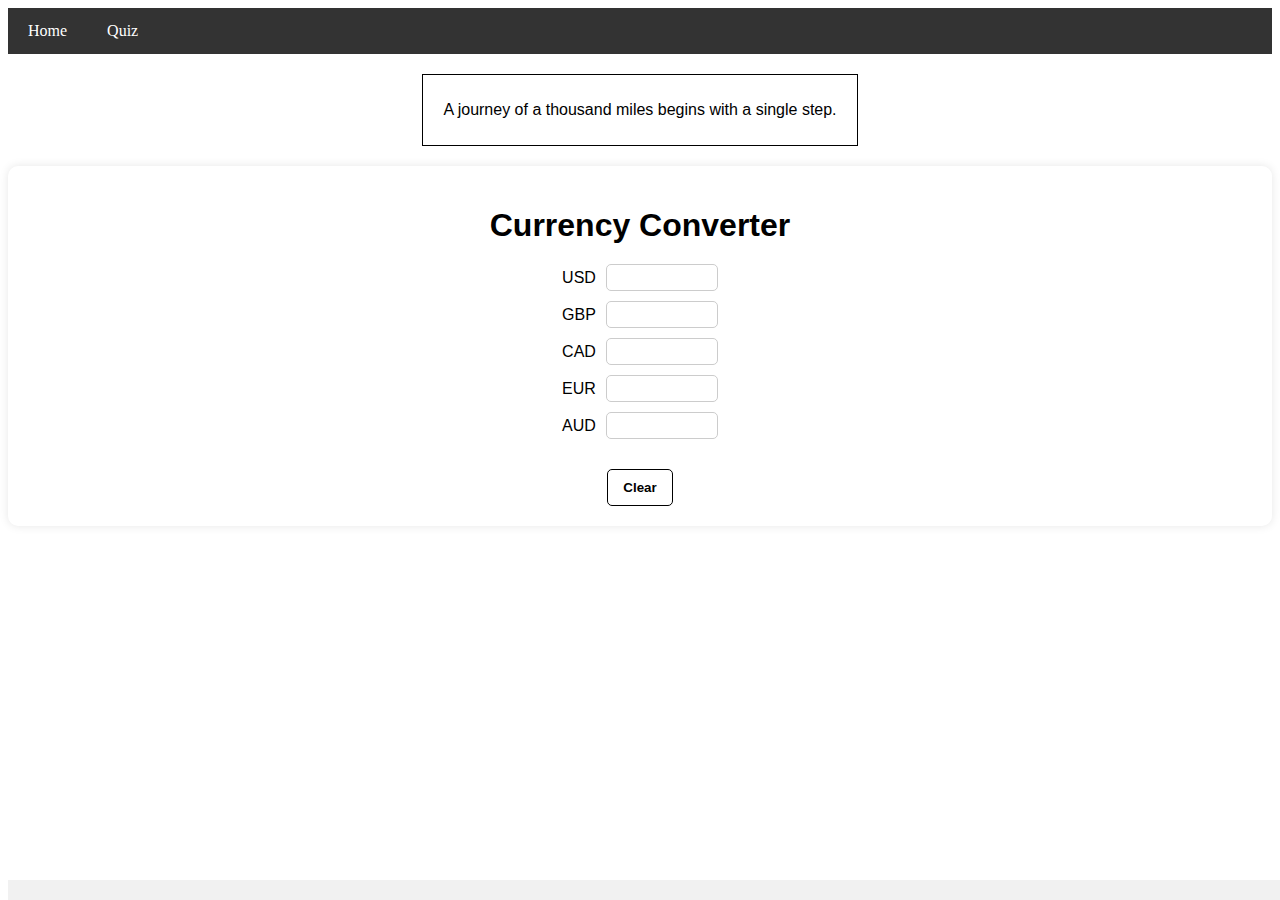
<file: 391_week2/index.html>
<!DOCTYPE html>
<html lang="en">
<head>
    <meta http-equiv="X-UA-Compatible" content="IE=edge">
    <meta charset="UTF-8">
    <meta name="viewport" content="width=device-width, initial-scale=1.0">
    <title>Fortune Generator</title>
    <link rel="stylesheet" href="assets/index.css">
</head>
<body>
    <!-- Navigation Bar -->
    <nav>
        <ul>
            <li><a href="index.html">Home</a></li>
            <li><a href="quiz.html">Quiz</a></li>
        </ul>
    </nav>
    
    <!-- Fortune box -->
    <div class="fortune-box">
        <p id="fortune"></p>
    </div>
    
    <!-- Currency Converter -->
    <div class="container">
        <h1 class="currency_header">Currency Converter</h1>
        <div class="currency-fields">
            <label class="currency_label" for="usd">USD</label>
            <input type="number" id="usd" placeholder="" oninput="convertCurrency('usd')">
        </div>
        <div class="currency-fields">
            <label class="currency_label" for="gbp">GBP</label>
            <input type="number" id="gbp" placeholder="" oninput="convertCurrency('gbp')"> 
        </div>
        <div class="currency-fields">
            <label class="currency_label" for="cad">CAD</label>
            <input type="number" id="cad" placeholder="" oninput="convertCurrency('cad')">
        </div>
        <div class="currency-fields">
            <label class="currency_label" for="eur">EUR</label>
            <input type="number" id="eur" placeholder="" oninput="convertCurrency('eur')">
        </div>
        <div class="currency-fields">
            <label class="currency_label" for="aud">AUD</label>
            <input type="number" id="aud" placeholder="" oninput="convertCurrency('aud')">
        </div>
        <button class="clear-button" onclick="clearFields()">Clear</button>
    </div>

    <footer>
        <!-- Footer content -->
    </footer>
    
    <script src="assets/index.js"></script>
</body>
</html>
</file>
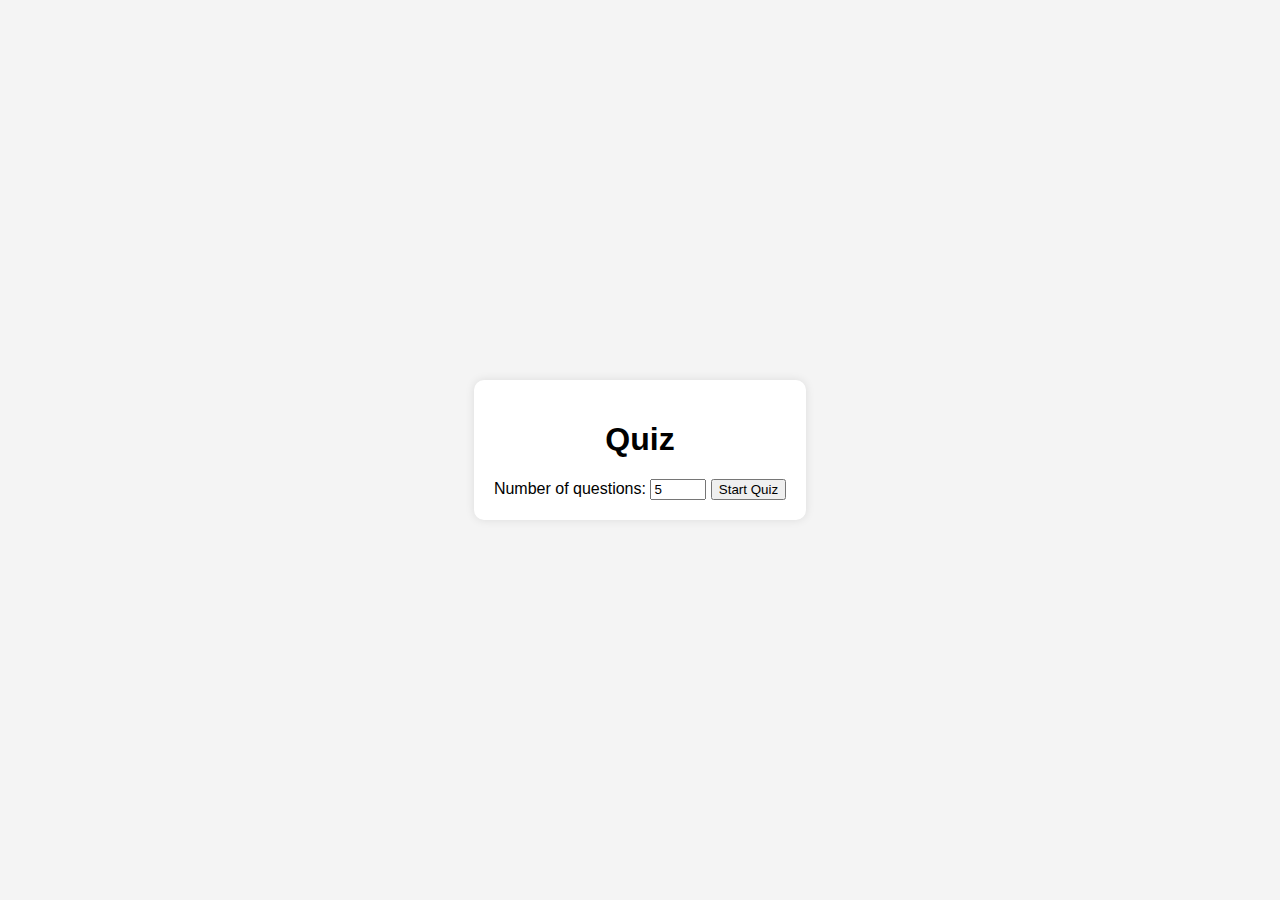
<file: 391_week2/quiz.html>
<!DOCTYPE html>
<html lang="en">
<head>
    <meta charset="UTF-8">
    <meta name="viewport" content="width=device-width, initial-scale=1.0">
    <title>Quiz</title>
    <link rel="stylesheet" href="assets/quiz.css">
</head>
<body>
<div class="container">
    <h1>Quiz</h1>
    <div id="quiz-setup">
        <label for="num-questions">Number of questions:</label>
        <input type="number" id="num-questions" min="1" max="10" value="5">
        <button onclick="startQuiz()">Start Quiz</button>
    </div>
    <div id="quiz-container" style="display:none;">
        <div id="question-container"></div>
        <button id="submit-quiz" onclick="submitQuiz()">Submit Quiz</button>
    </div>
    <div id="result-container" style="display:none;"></div>
</div>
<script src="assets/quiz.js"></script>
</body>
</html>
</file>
<file: 391_week2/assets/index.css>
/* navigation */

/* styles.css or index.css */
nav {
    background-color: #333;
    overflow: hidden;
}

nav ul {
    list-style-type: none;
    margin: 0;
    padding: 0;
}

nav ul li {
    float: left;
}

nav ul li a {
    display: block;
    color: white;
    text-align: center;
    padding: 14px 20px;
    text-decoration: none;
}

nav ul li a:hover {
    background-color: #575757;
}


/* Fortune box */
.fortune-box {
    font-family: Arial, sans-serif;
    background-color: white;
    border: 1px solid black;
    padding: 10px;
    padding-left: 20px;
    padding-right: 20px;
    text-align: center;
    margin: 20px auto;
    width: fit-content;
}

footer {
    position: fixed;
    bottom: 0;
    width: 100%;
    text-align: center;
    padding: 10px;
    background-color: #f1f1f1;
}

/* Currency Converter */

.container {
    font-family: Arial, sans-serif;
    margin: auto;
    background: white;
    padding: 20px;
    border-radius: 10px;
    box-shadow: 0 0 10px rgba(0, 0, 0, 0.1);
    text-align: center;
}

.currency_header {
    margin-bottom: 20px;
}

.currency-fields {
    display: flex;
    justify-content: center;
    align-items: center;
    margin-bottom: 10px;
}

.currency_label {
    margin-right: 10px;
}

input[type="number"] {
    padding: 5px;
    width: 100px;

    border: 1px solid #ccc;
    border-radius: 5px;
}
.clear-button {
    padding: 10px 15px;
    margin-top: 20px;
    background-color: #ffffff;
    color: rgb(0, 0, 0);
    border: 1px solid black;
    border-radius: 5px;
    cursor: pointer;
    font-weight: bold;
}

.clear-button:hover {
    background-color: #6f6c6c;
}
</file>
<file: 391_week2/assets/quiz.css>
body {
    font-family: Arial, sans-serif;
    display: flex;
    justify-content: center;
    align-items: center;
    height: 100vh;
    margin: 0;
    background-color: #f4f4f4;
}

.container {
    background: white;
    padding: 20px;
    border-radius: 10px;
    box-shadow: 0 0 10px rgba(0, 0, 0, 0.1);
    text-align: center;
}

.question {
    margin-bottom: 20px;
}

#submit-quiz {
    padding: 10px 20px;
    background-color: #4CAF50;
    color: white;
    border: none;
    border-radius: 5px;
    cursor: pointer;
}

#submit-quiz:hover {
    background-color: #45a049;
}
</file>
